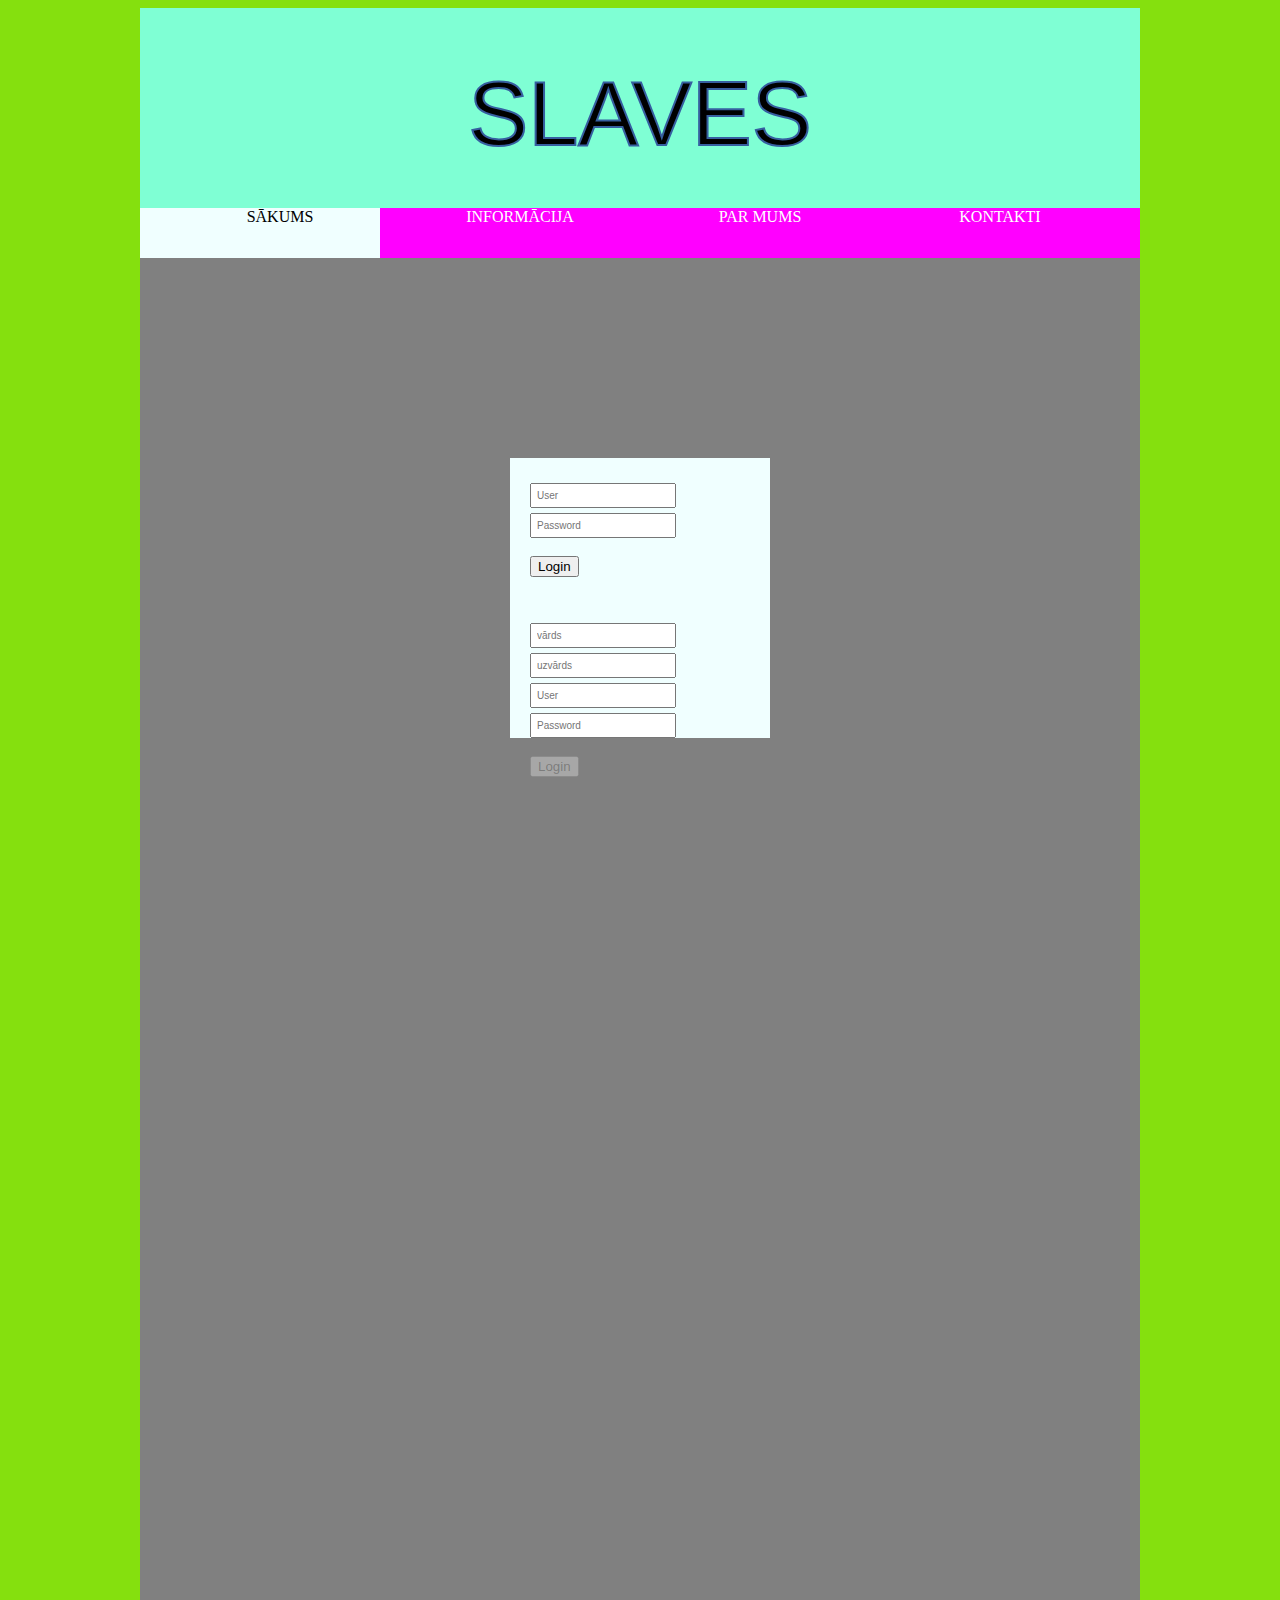
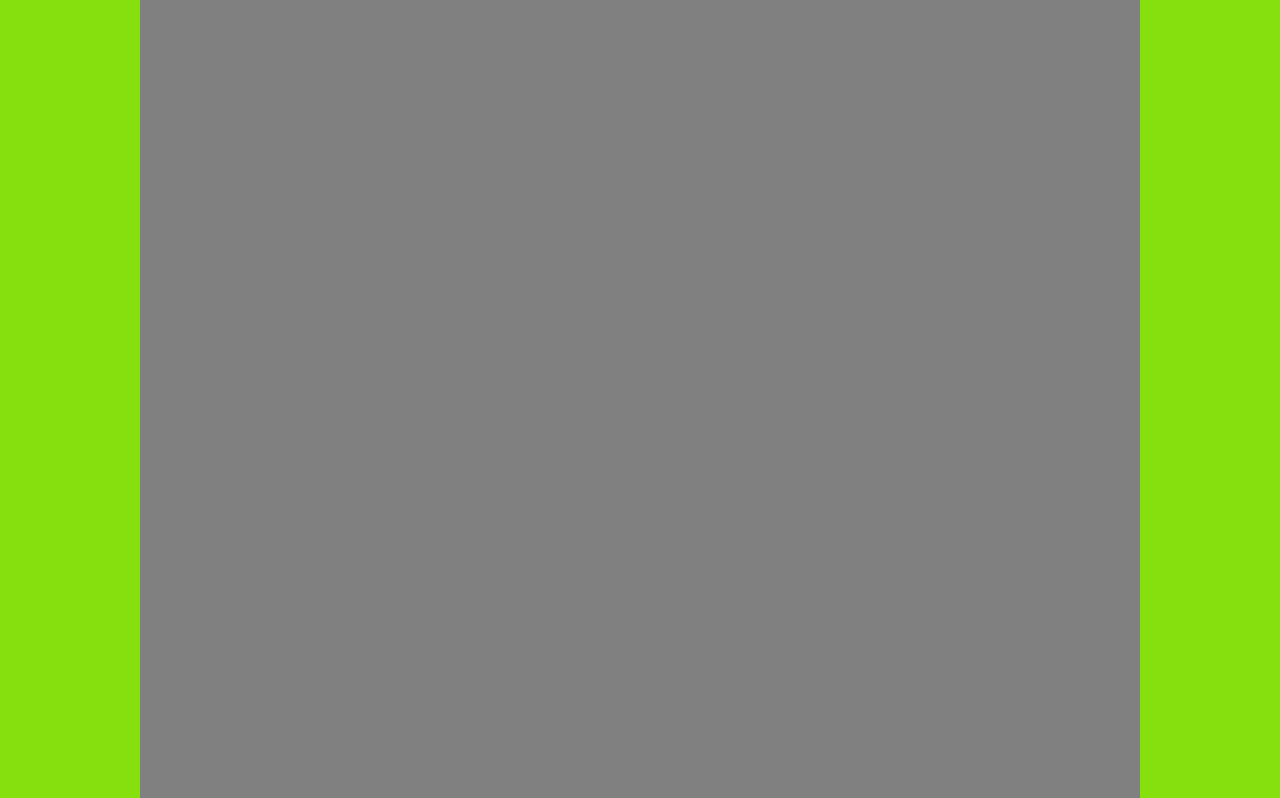
<file: index.html>
<!DOCTYPE html>
<html>
<head>
    <meta charset='utf-8'>
    <meta http-equiv='X-UA-Compatible' content='IE=edge'>
    <title>Page Title</title>
    <meta name='viewport' content='width=device-width, initial-scale=1'>
    
    <link rel='stylesheet' type='text/css' media='screen' href='main.css'>
    <script src='main.js'></script>
</head>
<body>
    <div id="back">
        <div id="top">
            <div>
                <svg>
                    <text x="50%" y="70%" dy=".35em" text-anchor="middle">
                        SLAVES
                    </text>
                </svg>
            </div>
        </div>    
        <div id="hello">
            <ul>
                <a href="index.html"><li class="navbutton2">sākums</li></a>
                <a href="info.html"><li class="navbutton">informācija</li></a>
                <a href="par.html"><li class="navbutton">par mums</li></a>
                <a href="kontakti.html"><li class="navbutton">kontakti</li></a>

            </ul>
        </div>
        <div id="content">
            <div class="login">
                <form action="proc.php" method="POST">
                    <input  onchange="enableButton()" id="loginName" name="login" type="text" placeholder="User"/>
                    <input  onchange="enableButton()" id="loginPassword" name="password" type="password" placeholder="Password"/>
                    <br/><br/>
                    <button type="submit">Login</button>
                </form>
            </div>
        <div id="content">
            <div class="login">
                <form action="add.php" method="POST">
                    <input name="vards" type="text" placeholder="vārds"/>
                    <input name="uzvards" type="text" placeholder="uzvārds"/>
                    <input name="login" type="text" placeholder="User"/>
                    <input name="password" type="password" placeholder="Password"/>
                    <br/><br/>
                    <button id="login" disabled type="submit" class="mybutton">Login</button>
                </form>
            </div>    
        </div>
    </div>
</body>
</html>
</file>
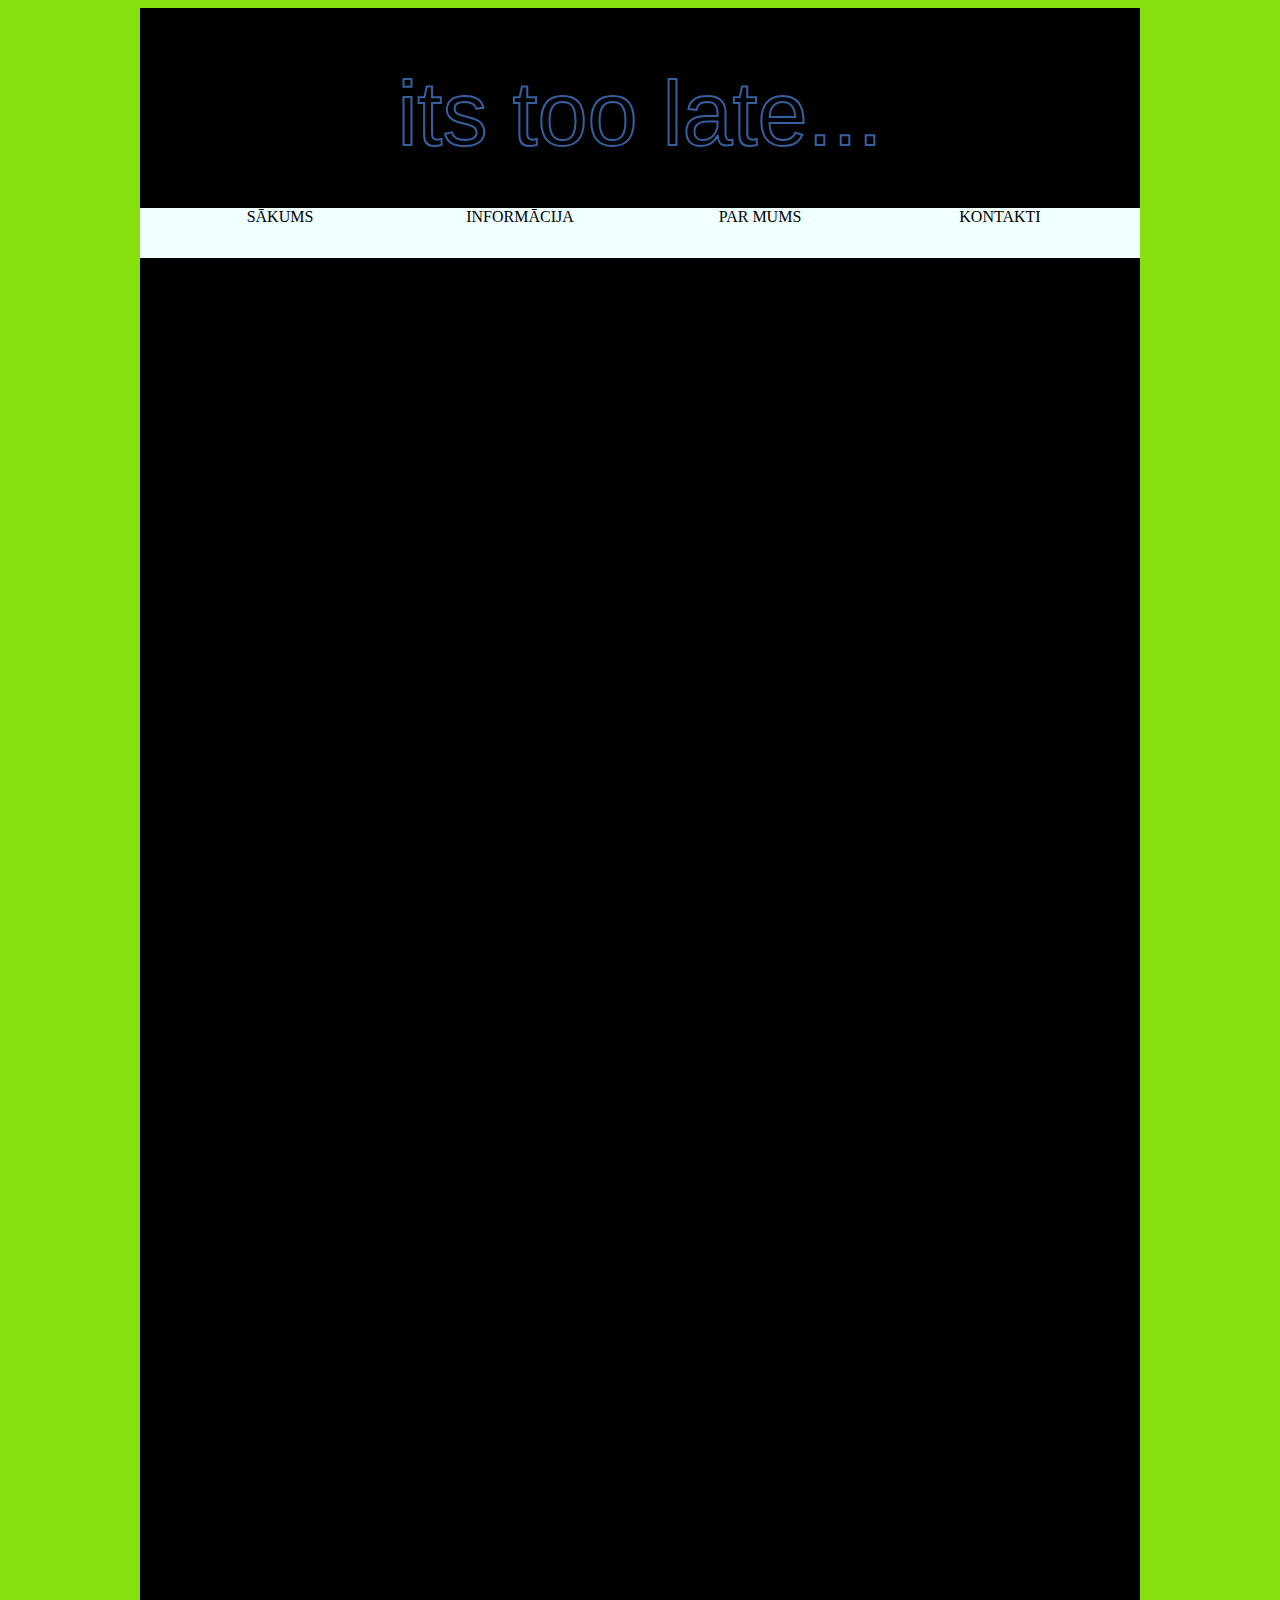
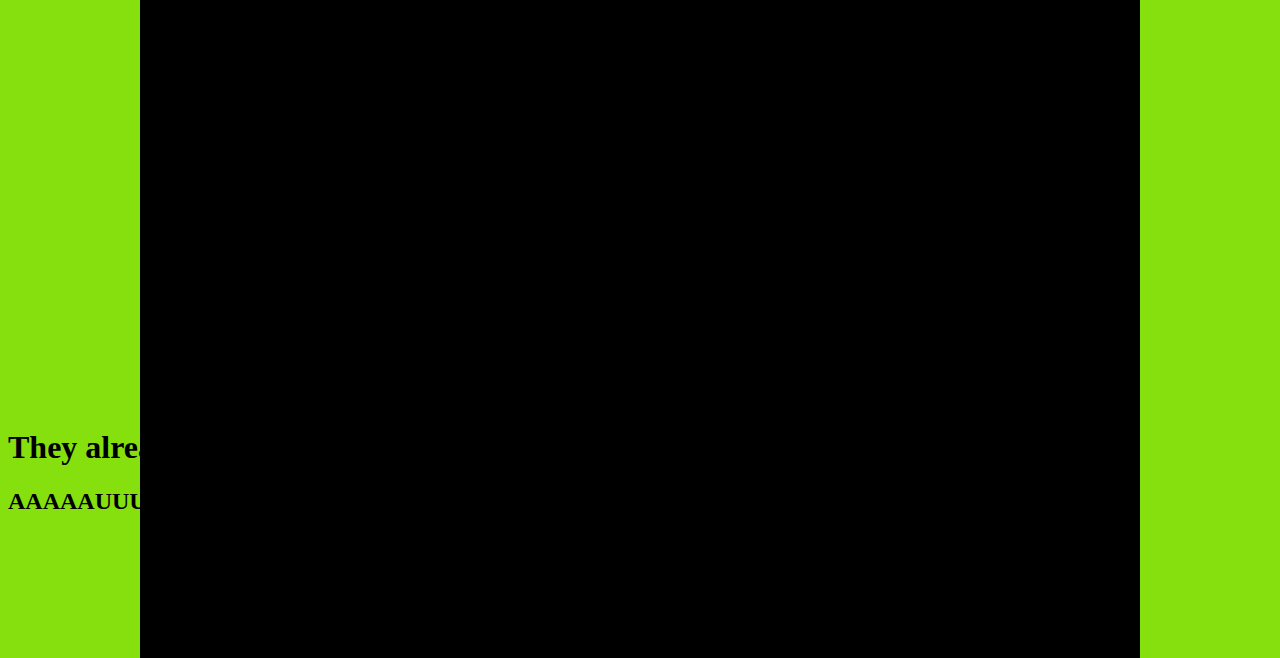
<file: backdoor.html>
<!DOCTYPE html>
<html>
<head>
    <meta charset='utf-8'>
    <meta http-equiv='X-UA-Compatible' content='IE=edge'>
    <title>Page Title</title>
    <meta name='viewport' content='width=device-width, initial-scale=1'>
    <link rel='stylesheet' type='text/css' media='screen' href='main.css'>
    <script src='main.js'></script>
</head>
<body>
    <div id="back2">
        <div id="top2">
            <div>
                <svg>
                    <text x="50%" y="70%" dy=".35em" text-anchor="middle">
                        its too late...
                    </text>
                </svg>
            </div>
        </div>    
        <div id="hello2">
            <ul>
                <a href="index.html"><li class="navbutton2">sākums</li></a>
                <a href="info.html"><li class="navbutton2">informācija</li></a>
                <a href="par.html"><li class="navbutton2">par mums</li></a>
                <a href="kontakti.html"><li class="navbutton2">kontakti</li></a>

            </ul>
        </div>
        <div id="content2">
        </div>
    </div>
<h1>They already know</h1>
<h2>AAAAAUUUUUUGGGGHHHHHHHHH</h2>

</body>
</html>
</file>
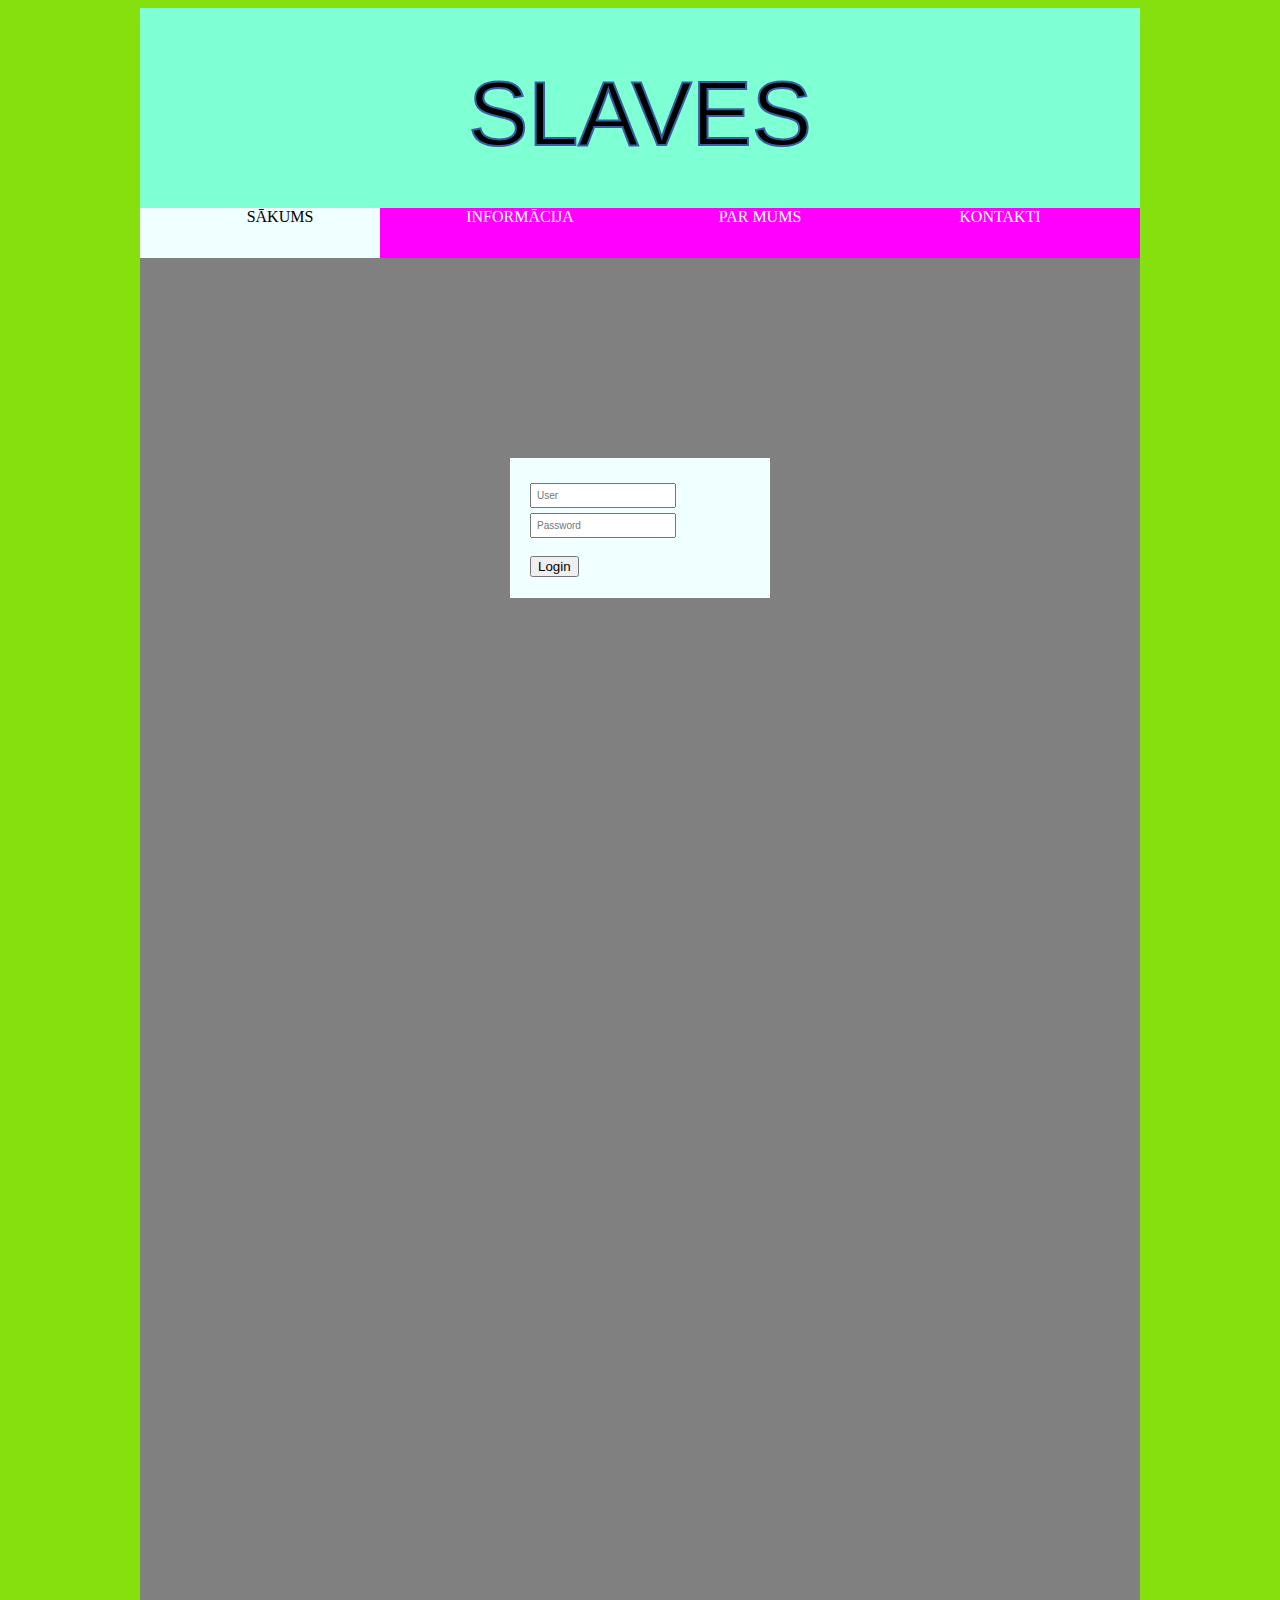
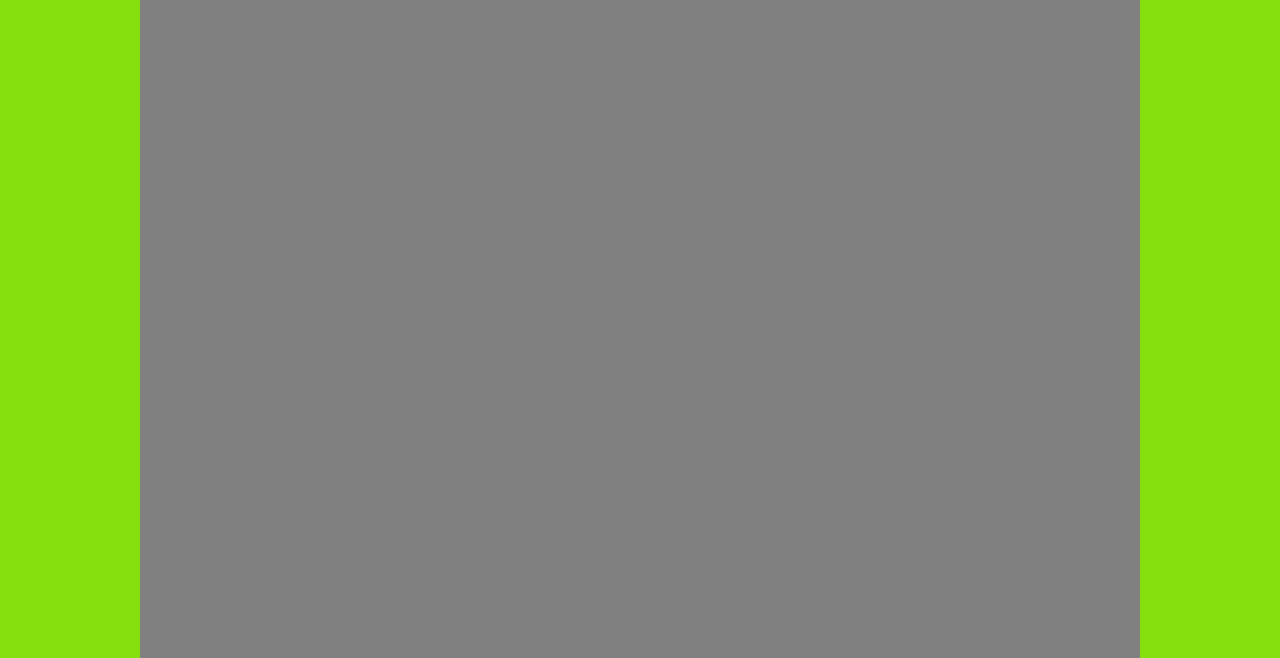
<file: index123.html>
<!DOCTYPE html>
<html>
<head>
    <meta charset='utf-8'>
    <meta http-equiv='X-UA-Compatible' content='IE=edge'>
    <title>Page Title</title>
    <meta name='viewport' content='width=device-width, initial-scale=1'>
    
    <link rel='stylesheet' type='text/css' media='screen' href='main.css'>
    <script src='main.js'></script>
</head>
<body>
    <div id="back">
        <div id="top">
            <div>
                <svg>
                    <text x="50%" y="70%" dy=".35em" text-anchor="middle">
                        SLAVES
                    </text>
                </svg>
            </div>
        </div>    
        <div id="hello">
            <ul>
                <a href="index.html"><li class="navbutton2">sākums</li></a>
                <a href="info.html"><li class="navbutton">informācija</li></a>
                <a href="par.html"><li class="navbutton">par mums</li></a>
                <a href="kontakti.html"><li class="navbutton">kontakti</li></a>

            </ul>
        </div>
        <div id="content">
            <div class="login">
                <form>
                    <input type="text" placeholder="User"/>
                    <input type="password" placeholder="Password"/>
                    <br/><br/>
                    <button>Login</button>
                </form>
            </div>
        </div>
    </div>
</body>
</html>
</file>
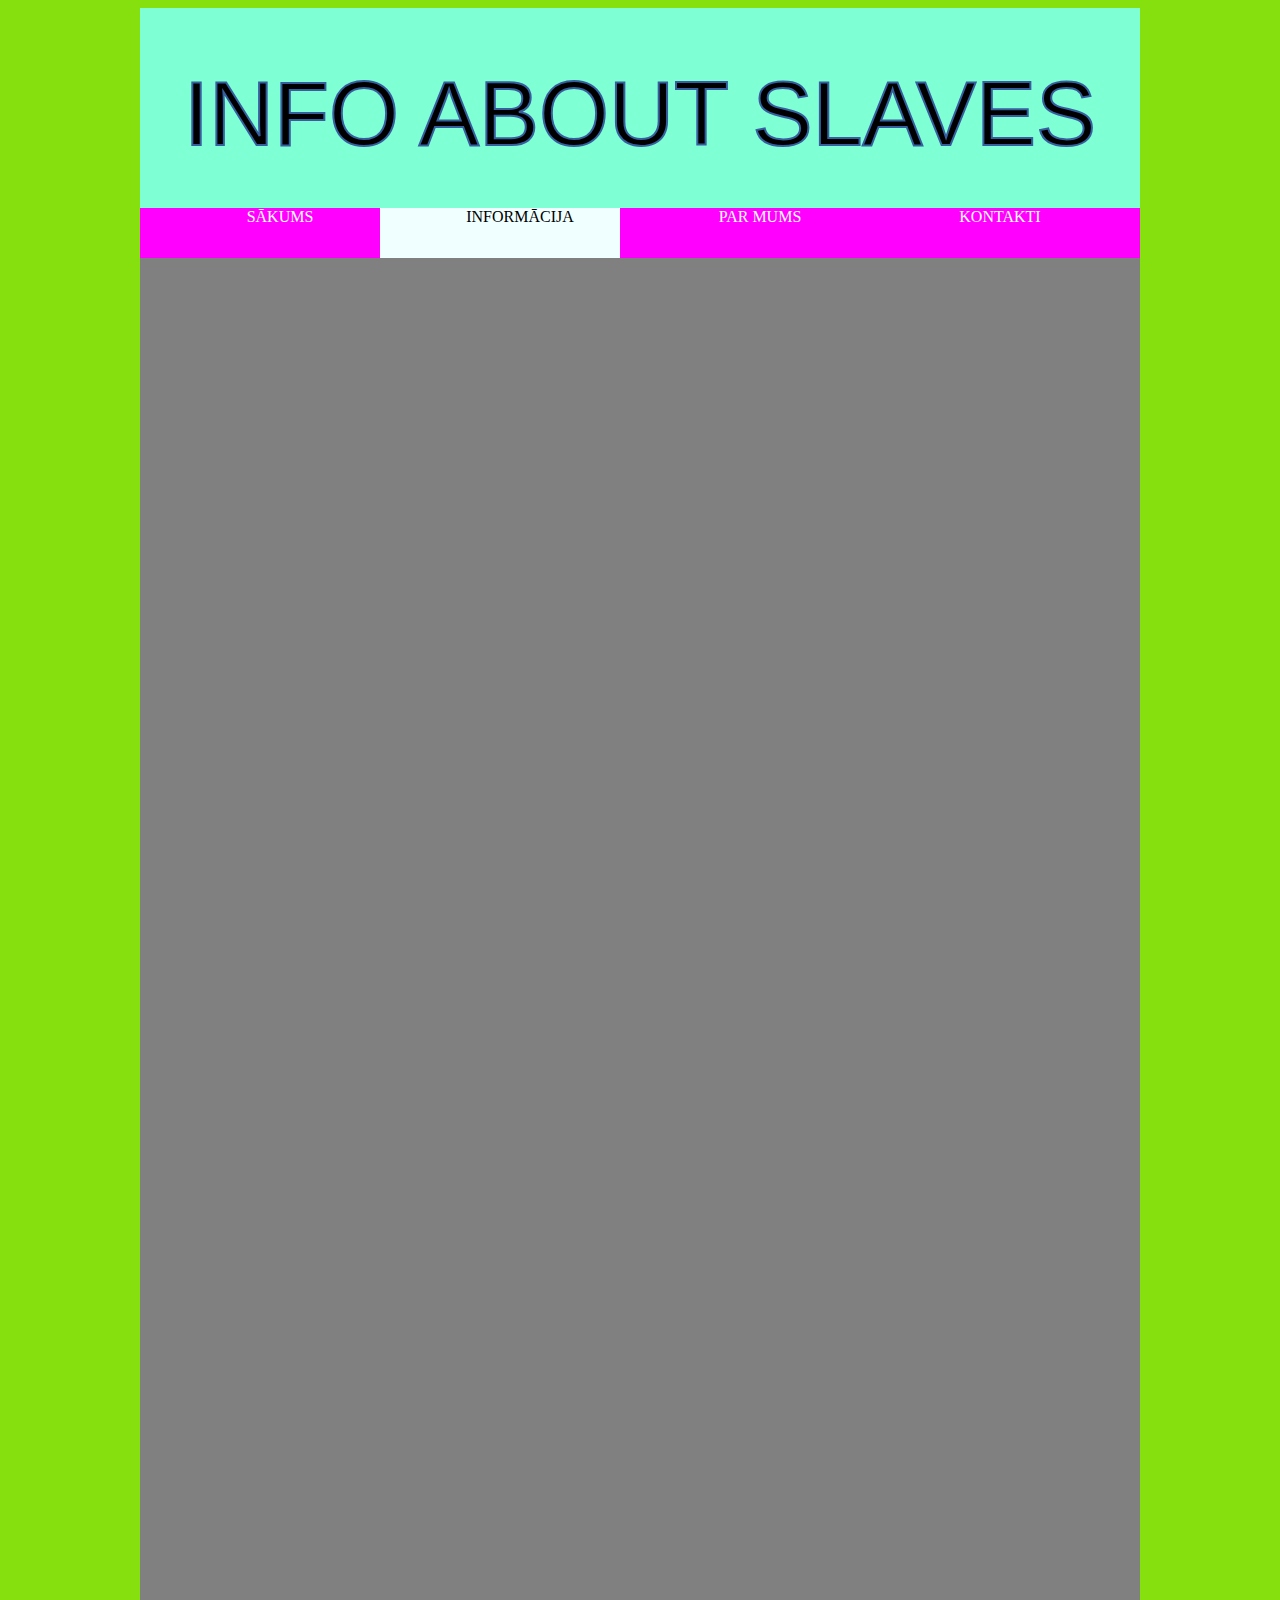
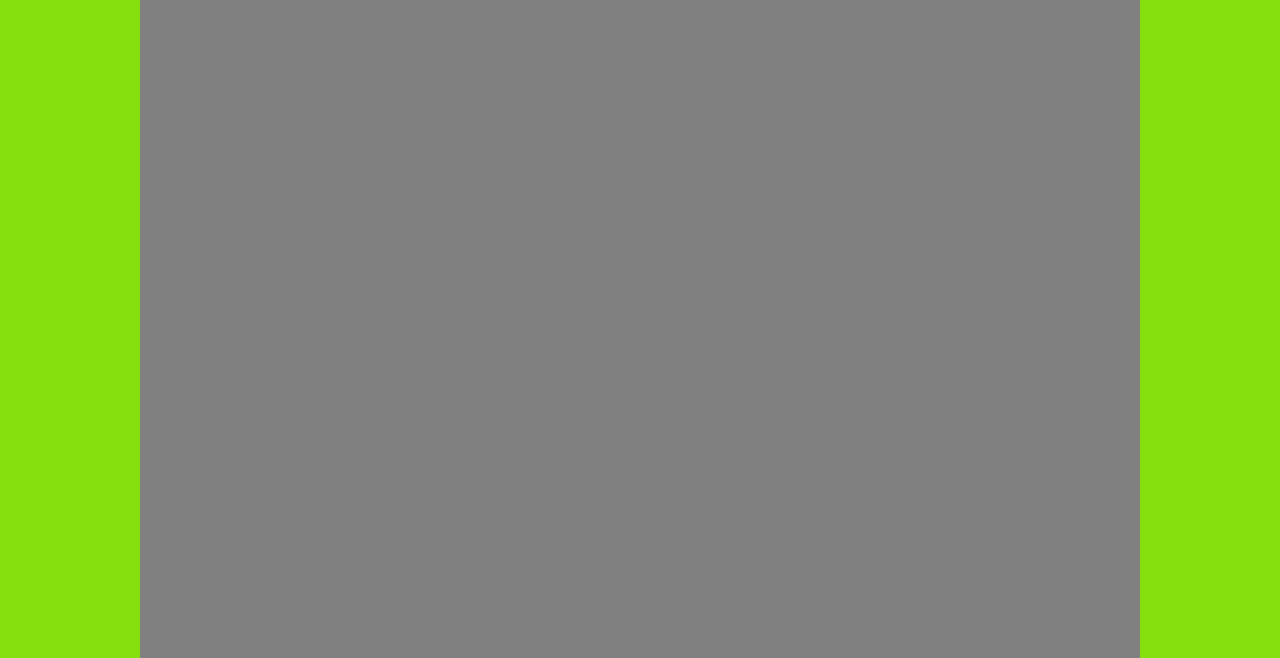
<file: info.html>
<!DOCTYPE html>
<html>
<head>
    <meta charset='utf-8'>
    <meta http-equiv='X-UA-Compatible' content='IE=edge'>
    <title>Page Title</title>
    <meta name='viewport' content='width=device-width, initial-scale=1'>
    <link rel='stylesheet' type='text/css' media='screen' href='main.css'>
    <script src='main.js'></script>
</head>
<body>
    <div id="back">
        <div id="top">
            <div>
                <svg>
                    <text x="50%" y="70%" dy=".35em" text-anchor="middle">
                        INFO ABOUT SLAVES
                    </text>
                </svg>
            </div>
        </div>    
        <div id="hello">
            <ul>
                <a href="index.html"><li class="navbutton">sākums</li></a>
                <a href="info.html"><li class="navbutton2">informācija</li></a>
                <a href="par.html"><li class="navbutton">par mums</li></a>
                <a href="kontakti.html"><li class="navbutton">kontakti</li></a>

            </ul>
        </div>
        <div id="content">
        </div>
    </div>
</body>
</html>
</file>
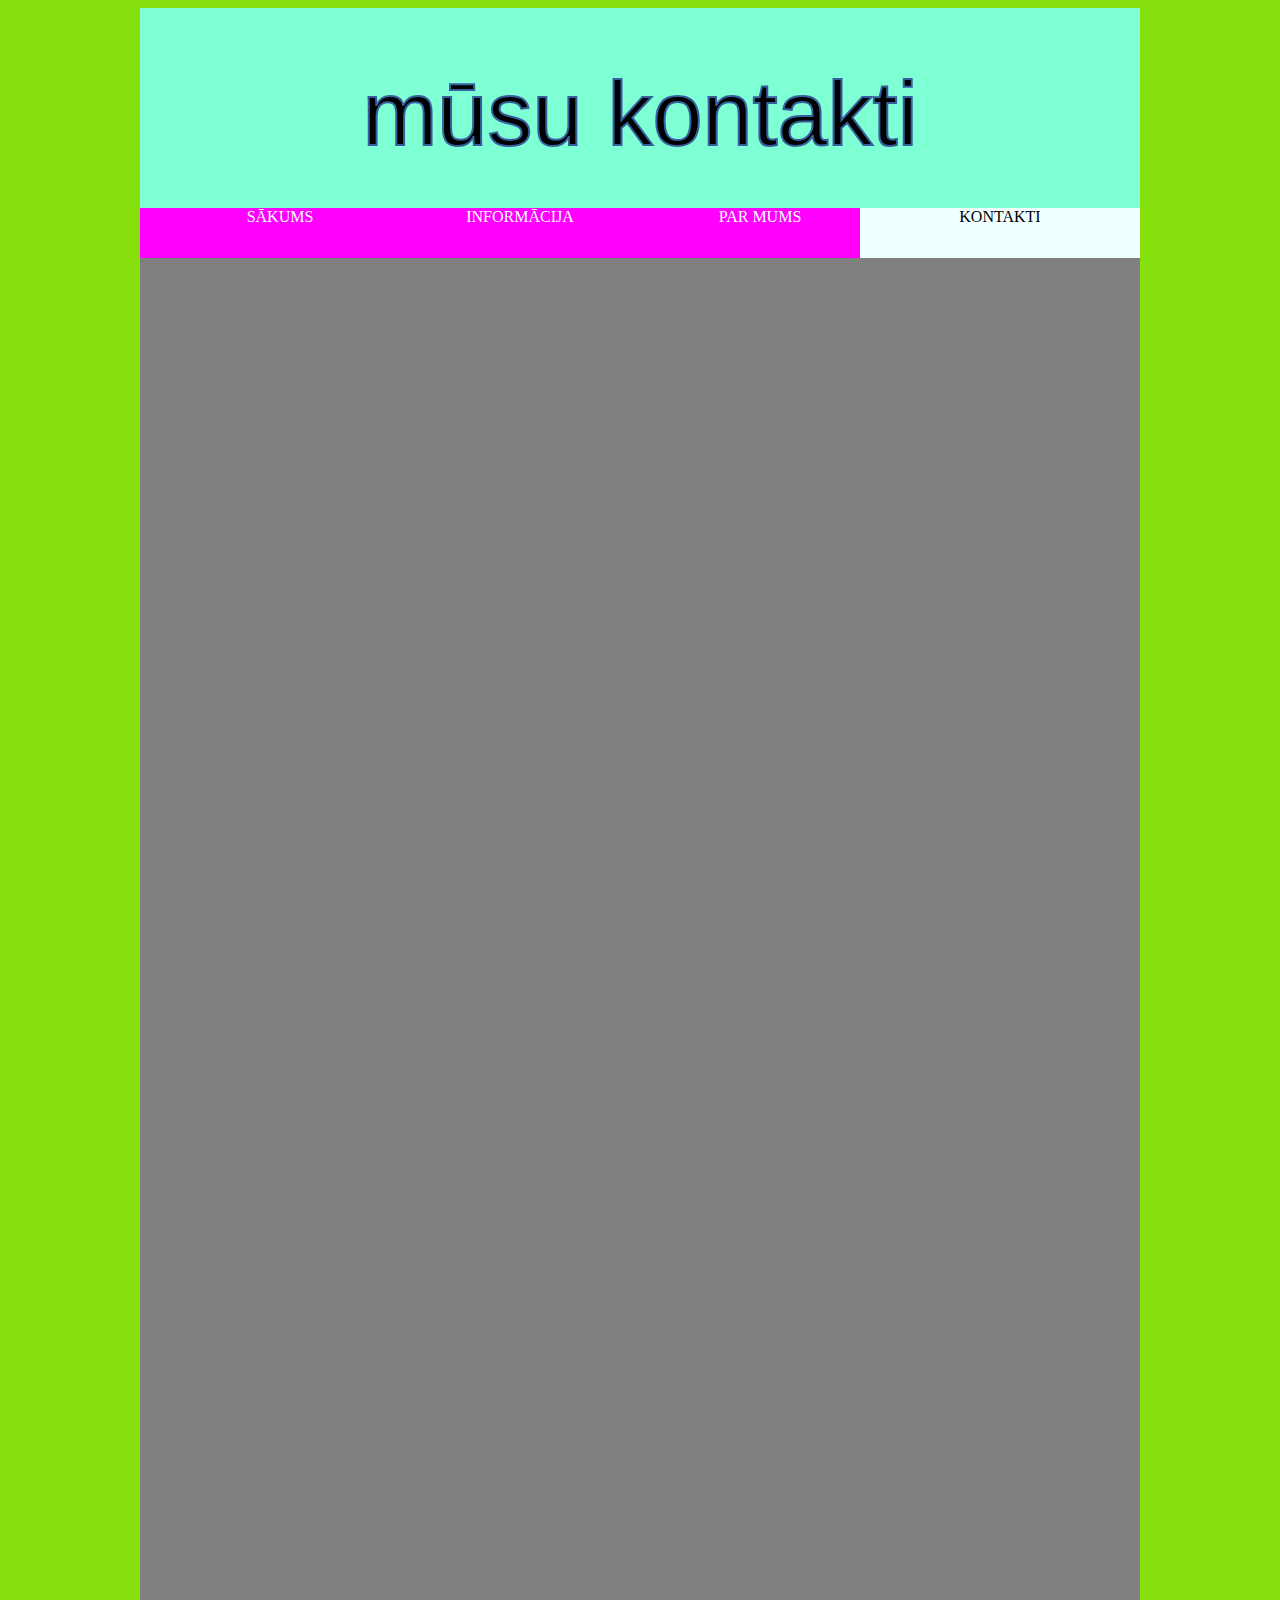
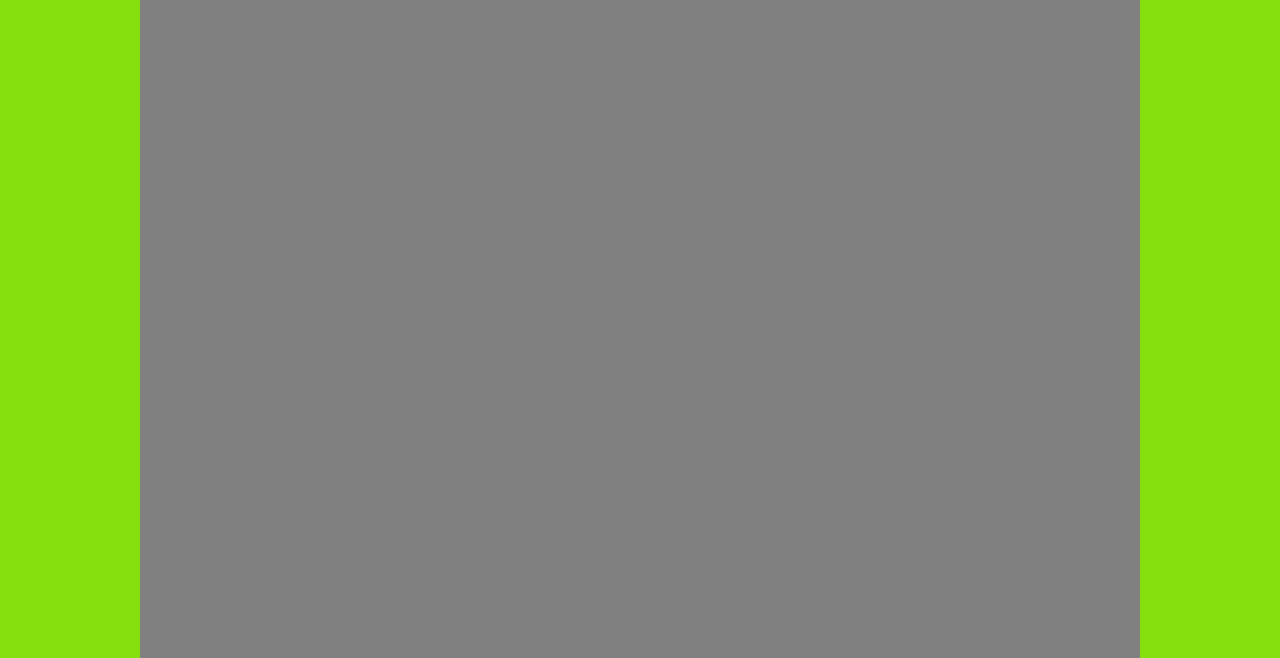
<file: kontakti.html>
<!DOCTYPE html>
<html>
<head>
    <meta charset='utf-8'>
    <meta http-equiv='X-UA-Compatible' content='IE=edge'>
    <title>Page Title</title>
    <meta name='viewport' content='width=device-width, initial-scale=1'>
    <link rel='stylesheet' type='text/css' media='screen' href='main.css'>
    <script src='main.js'></script>
</head>
<body>
    <div id="back">
        <div id="top">
            <div>
                <svg>
                    <text x="50%" y="70%" dy=".35em" text-anchor="middle">
                        mūsu kontakti
                    </text>
                </svg>
            </div>
        </div>    
        <div id="hello">
            <ul>
                <a href="index.html"><li class="navbutton">sākums</li></a>
                <a href="info.html"><li class="navbutton">informācija</li></a>
                <a href="par.html"><li class="navbutton">par mums</li></a>
                <a href="kontakti.html"><li class="navbutton2">kontakti</li></a>

            </ul>
        </div>
        <div id="content">
        </div>
    </div>
</body>
</html>
</file>
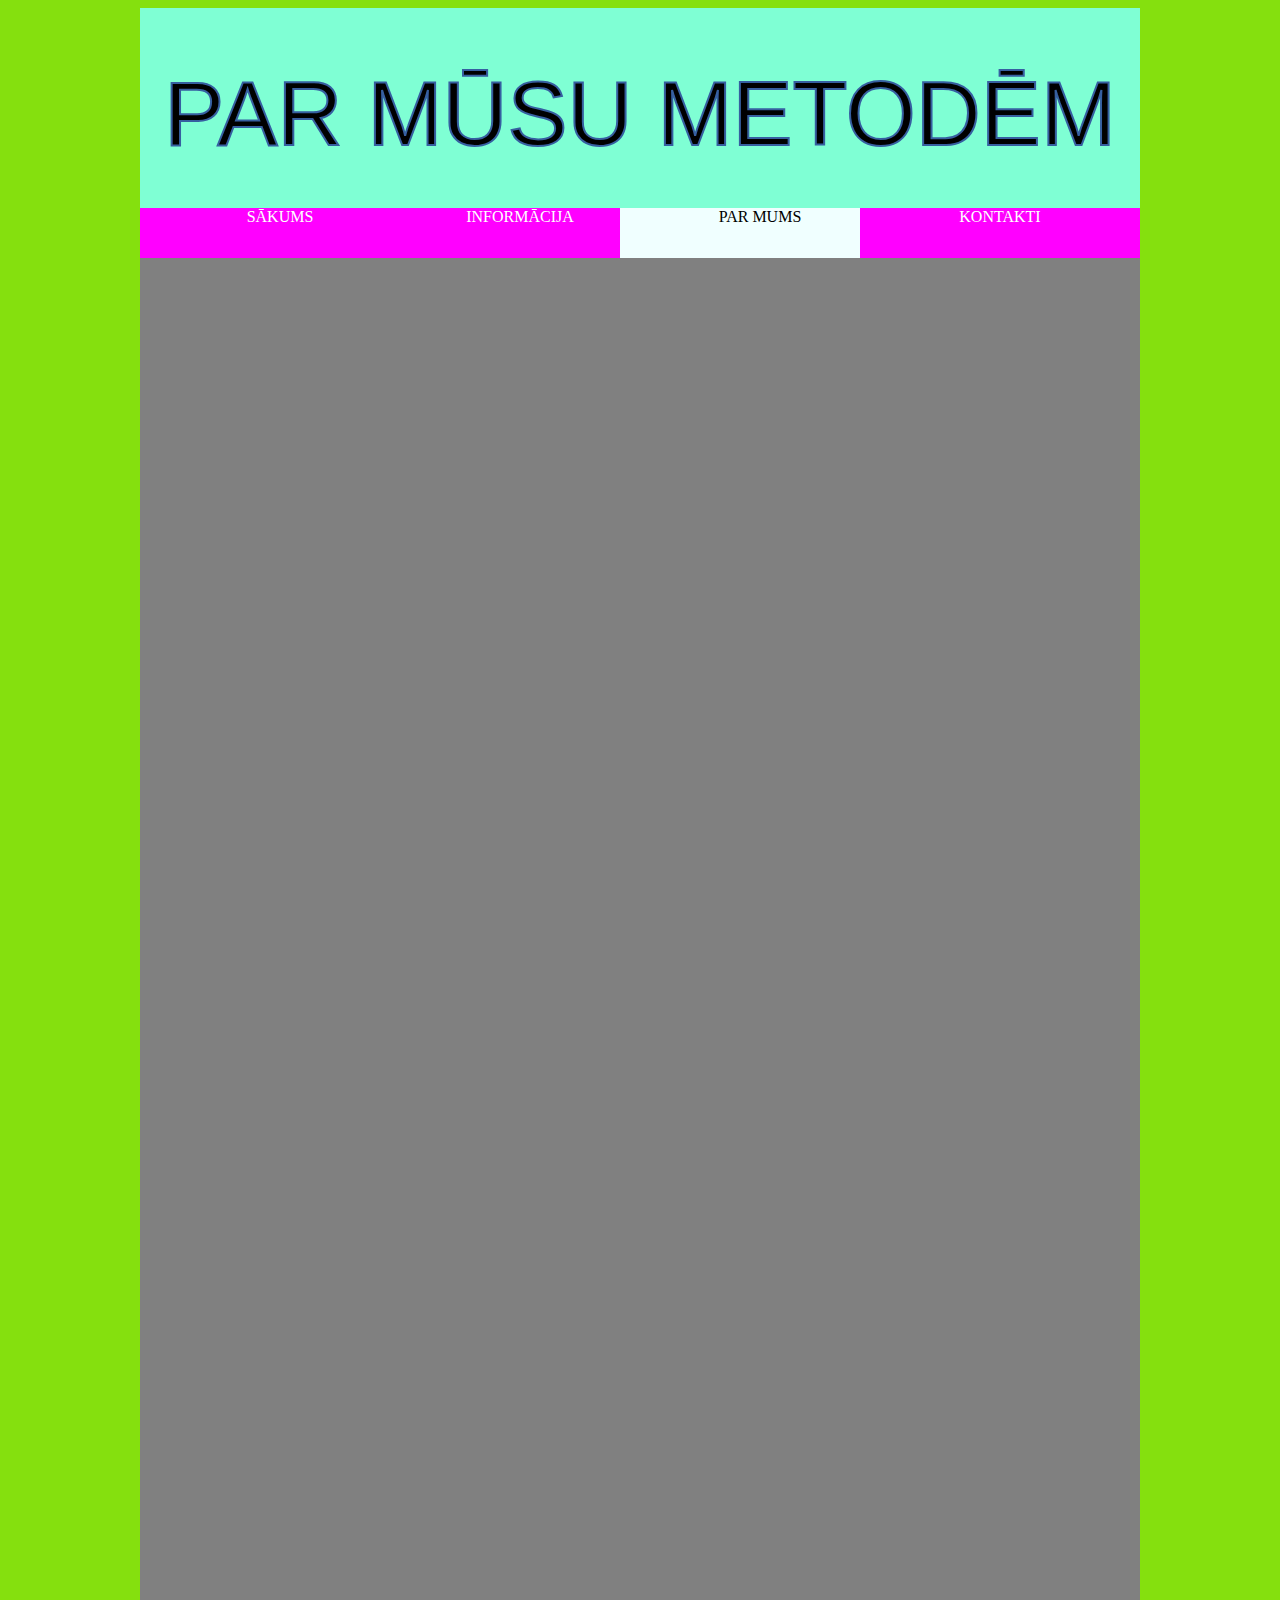
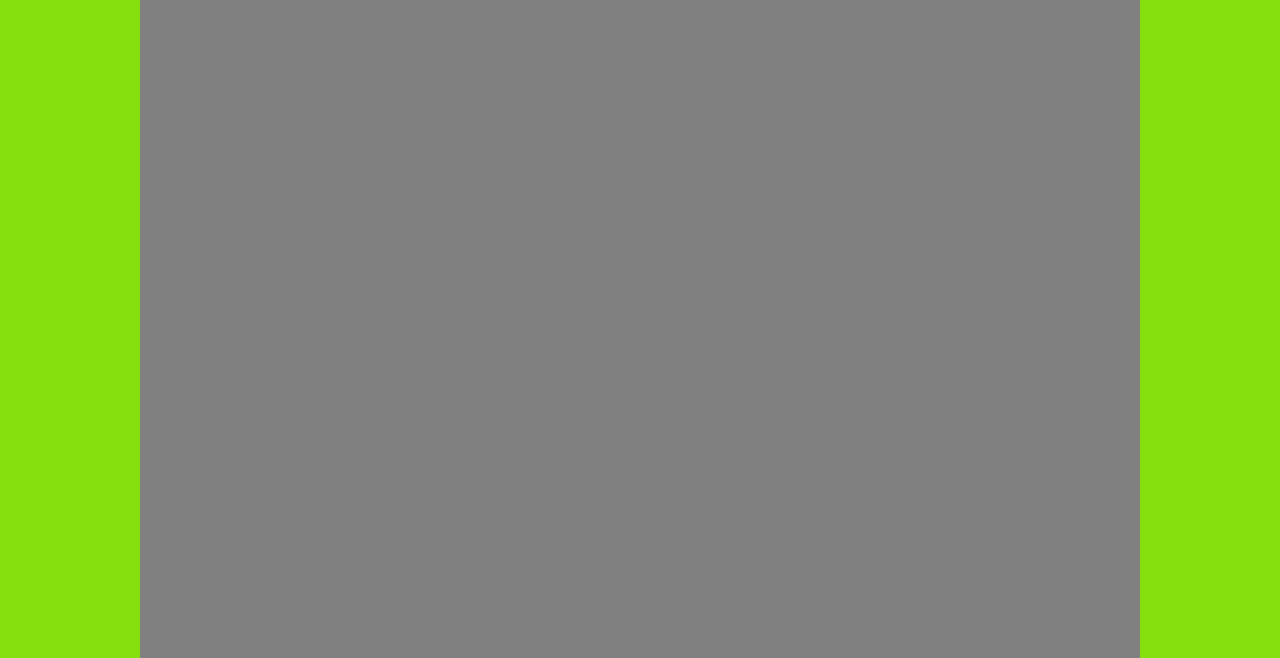
<file: par.html>
<!DOCTYPE html>
<html>
<head>
    <meta charset='utf-8'>
    <meta http-equiv='X-UA-Compatible' content='IE=edge'>
    <title>Page Title</title>
    <meta name='viewport' content='width=device-width, initial-scale=1'>
    <link rel='stylesheet' type='text/css' media='screen' href='main.css'>
    <script src='main.js'></script>
</head>
<body>
    <div id="back">
        <div id="top">
            <div>
                <svg>
                    <text x="50%" y="70%" dy=".35em" text-anchor="middle">
                        PAR MŪSU METODĒM
                    </text>
                </svg>
            </div>
        </div>    
        <div id="hello">
            <ul>
                <a href="index.html"><li class="navbutton">sākums</li></a>
                <a href="info.html"><li class="navbutton">informācija</li></a>
                <a href="par.html"><li class="navbutton2">par mums</li></a>
                <a href="kontakti.html"><li class="navbutton">kontakti</li></a>

            </ul>
        </div>
        <div id="content">
        </div>
    </div>
</body>
</html>
</file>
<file: main.css>
body{
    background-color: rgb(133, 224, 14);
}
#hello{
    width:1000px;
    height:50px;
    background-color:rgb(230, 82, 37);
}
#back{
    width:1000px;
    height:2000px;
    margin:0 auto;
    background-color:white;
}
#content{
    width:1000px;
    height:2000px;
    background-color:grey ;
}
#top{
    width:1000px;
    height:200px;
    background-color: aquamarine;
}

.navbutton{
    width:280px;
    text-align:center;
    font-size:16px;
    height:50px;
    text-transform: uppercase;
    line-height: 2,4;
    background-color:magenta;
    margin-left: -40px;
    float:left;
    color:white;
    
}
.navbutton2{
    width:280px;
    text-align:center;
    font-size:16px;
    height:50px;
    text-transform: uppercase;
    line-height: 2,4;
    background-color:azure;
    margin-left: -40px;
    float:left;
    color:black;
    
}
.navbutton:hover{
    background-color: azure;
    color:black;
}
ul{
    list-style-type:none;
    margin:0px;

}
@import url("https://fonts.googleapis.com/css2?family=Russo+One&display=swap");

svg {
	font-family: "Russo One", sans-serif;
	width: 100%; height: 100%;
}
svg text {
	animation: stroke 5s infinite alternate;
	stroke-width: 2;
	stroke: #365FA0;
	font-size: 90px;
}
@keyframes stroke {
	0%   {
		fill: rgba(72,138,204,0); stroke: rgba(54,95,160,1);
		stroke-dashoffset: 25%; stroke-dasharray: 0 50%; stroke-width: 2;
	}
	70%  {fill: rgba(72,138,204,0); stroke: rgba(54,95,160,1); }
	80%  {fill: rgba(72,138,204,0); stroke: rgba(54,95,160,1); stroke-width: 3; }
	100% {
		fill: rgba(72,138,204,1); stroke: rgba(54,95,160,0);
		stroke-dashoffset: -25%; stroke-dasharray: 50% 0; stroke-width: 0;
	}
}
a:visited{
    color:white;
}

#hello2{
    width:1000px;
    height:50px;
    background-color:rgb(0, 0, 0);
}
#back2{
    width:1000px;
    height:2000px;
    margin:0 auto;
    background-color:rgb(250, 0, 0);
}
#content2{
    width:1000px;
    height:2000px;
    background-color:rgb(0, 0, 0) ;
}
#top2{
    width:1000px;
    height:200px;
    background-color: rgb(0, 0, 0);
}
.login{
    position:relative;
    width:230px;
    height:120px;
    background-color:azure;
    margin:0 auto;
    top:200px;
    padding:20px 10px 0px 20px;
}
.login input{
    padding:5px;
    font-size:10px;
    margin-top:5px;

}
</file>
